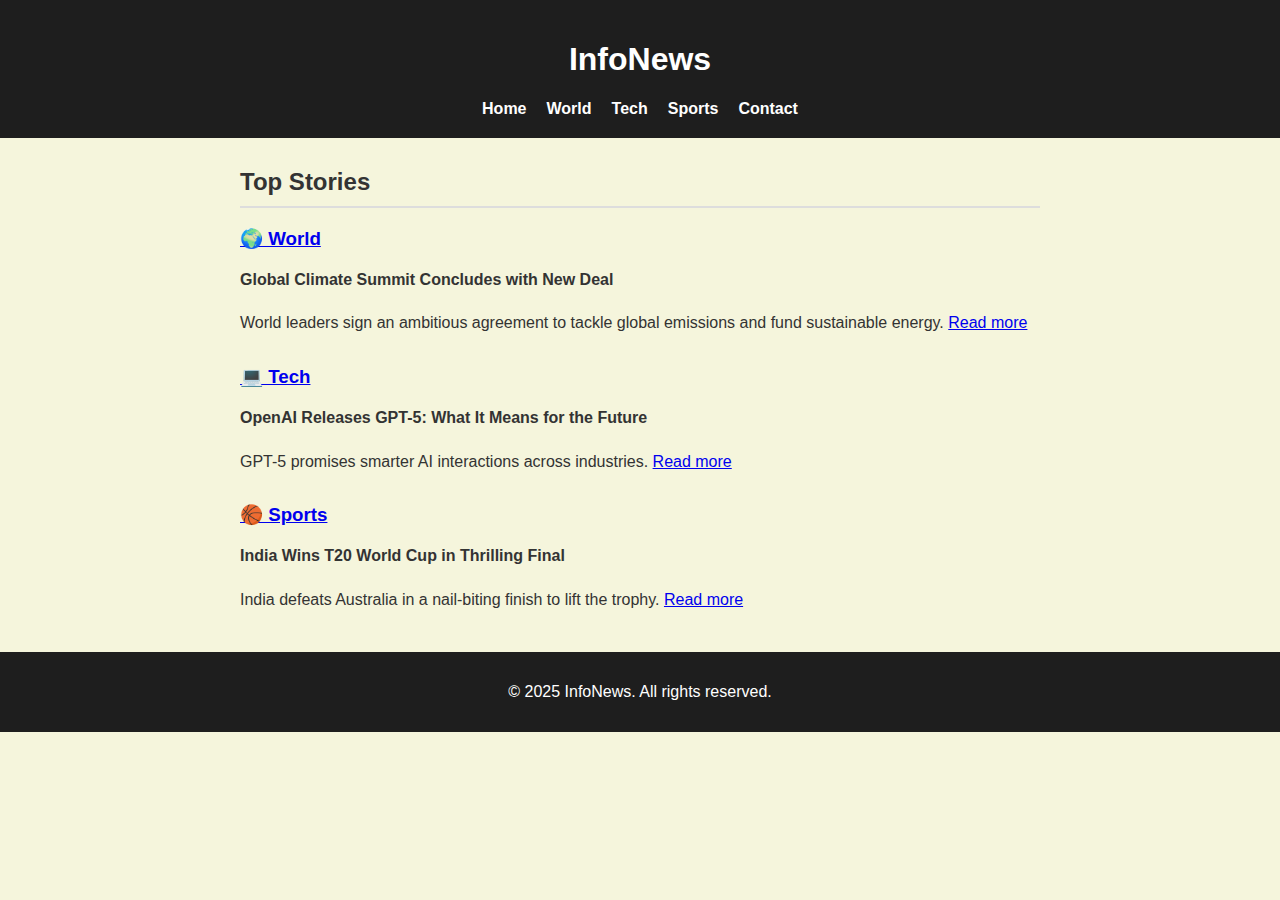
<file: index.html>
<!DOCTYPE html>
<html lang="en">
<head>
  <meta charset="UTF-8" />
  <title>InfoNews - Home</title>
  <link rel="stylesheet" href="style.css" />
</head>
<body>
  <header>
    <h1>InfoNews</h1>
    <nav>
      <ul>
        <li><a href="index.html">Home</a></li>
        <li><a href="world.html">World</a></li>
        <li><a href="tech.html">Tech</a></li>
        <li><a href="sports.html">Sports</a></li>
        <li><a href="contact.html">Contact</a></li>
      </ul>
    </nav>
  </header>

  <main>
    <h2>Top Stories</h2>

    <section>
      <h3><a href="world.html">🌍 World</a></h3>
      <article>
        <h4>Global Climate Summit Concludes with New Deal</h4>
        <p>World leaders sign an ambitious agreement to tackle global emissions and fund sustainable energy. <a href="world.html">Read more</a></p>
      </article>
    </section>

    <section>
      <h3><a href="tech.html">💻 Tech</a></h3>
      <article>
        <h4>OpenAI Releases GPT-5: What It Means for the Future</h4>
        <p>GPT-5 promises smarter AI interactions across industries. <a href="tech.html">Read more</a></p>
      </article>
    </section>

    <section>
      <h3><a href="sports.html">🏀 Sports</a></h3>
      <article>
        <h4>India Wins T20 World Cup in Thrilling Final</h4>
        <p>India defeats Australia in a nail-biting finish to lift the trophy. <a href="sports.html">Read more</a></p>
      </article>
    </section>
  </main>

  <footer>
    <p>&copy; 2025 InfoNews. All rights reserved.</p>
  </footer>
</body>
</html>
</file>
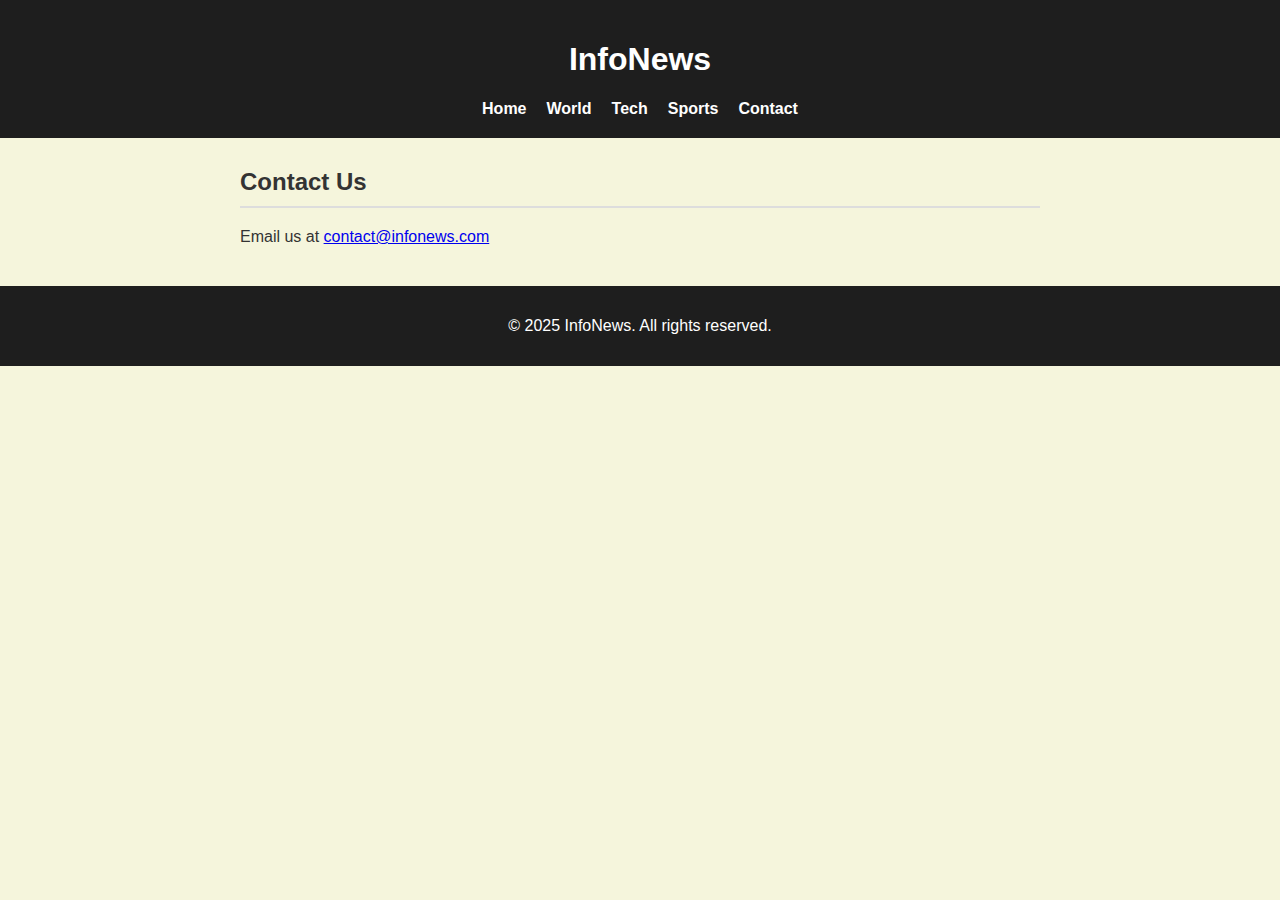
<file: contact.html>
<!DOCTYPE html>
<html lang="en">
<head>
  <meta charset="UTF-8" />
  <title>Contact - InfoNews</title>
  <link rel="stylesheet" href="style.css" />
</head>
<body>
  <header>
    <h1>InfoNews</h1>
    <nav>
      <ul>
        <li><a href="index.html">Home</a></li>
        <li><a href="world.html">World</a></li>
        <li><a href="tech.html">Tech</a></li>
        <li><a href="sports.html">Sports</a></li>
        <li><a href="contact.html">Contact</a></li>
      </ul>
    </nav>
  </header>

  <main>
    <h2>Contact Us</h2>
    <p>Email us at <a href="mailto:contact@infonews.com">contact@infonews.com</a></p>
  </main>

  <footer>
    <p>&copy; 2025 InfoNews. All rights reserved.</p>
  </footer>
</body>
</html>
</file>
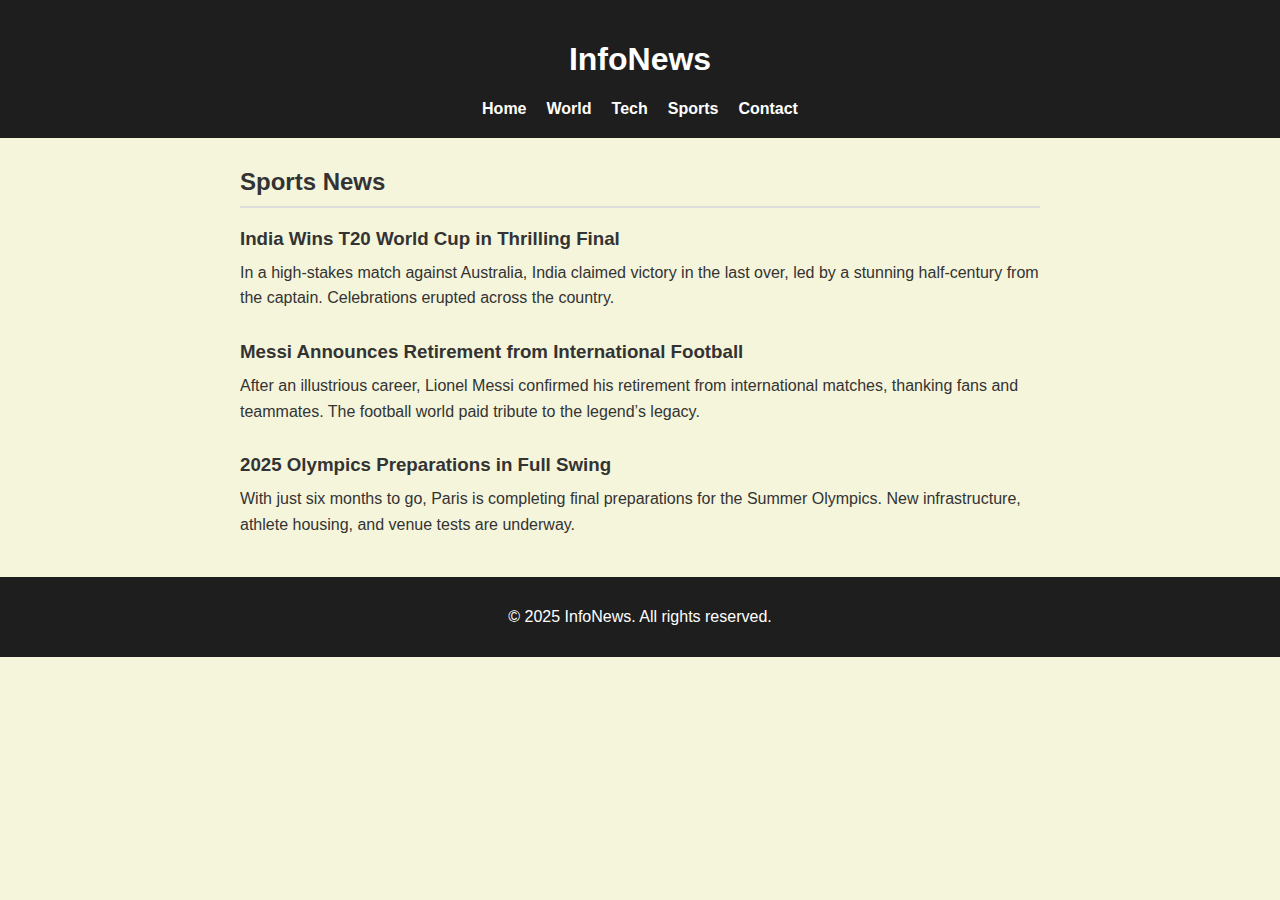
<file: sports.html>
<!DOCTYPE html>
<html lang="en">
<head>
  <meta charset="UTF-8" />
  <title>Sports News - InfoNews</title>
  <link rel="stylesheet" href="style.css" />
</head>
<body>
  <header>
    <h1>InfoNews</h1>
    <nav>
      <ul>
        <li><a href="index.html">Home</a></li>
        <li><a href="world.html">World</a></li>
        <li><a href="tech.html">Tech</a></li>
        <li><a href="sports.html">Sports</a></li>
        <li><a href="contact.html">Contact</a></li>
      </ul>
    </nav>
  </header>

  <main>
    <h2>Sports News</h2>

    <article>
      <h3>India Wins T20 World Cup in Thrilling Final</h3>
      <p>In a high-stakes match against Australia, India claimed victory in the last over, led by a stunning half-century from the captain. Celebrations erupted across the country.</p>
    </article>

    <article>
      <h3>Messi Announces Retirement from International Football</h3>
      <p>After an illustrious career, Lionel Messi confirmed his retirement from international matches, thanking fans and teammates. The football world paid tribute to the legend’s legacy.</p>
    </article>

    <article>
      <h3>2025 Olympics Preparations in Full Swing</h3>
      <p>With just six months to go, Paris is completing final preparations for the Summer Olympics. New infrastructure, athlete housing, and venue tests are underway.</p>
    </article>
  </main>

  <footer>
    <p>&copy; 2025 InfoNews. All rights reserved.</p>
  </footer>
</body>
</html>
</file>
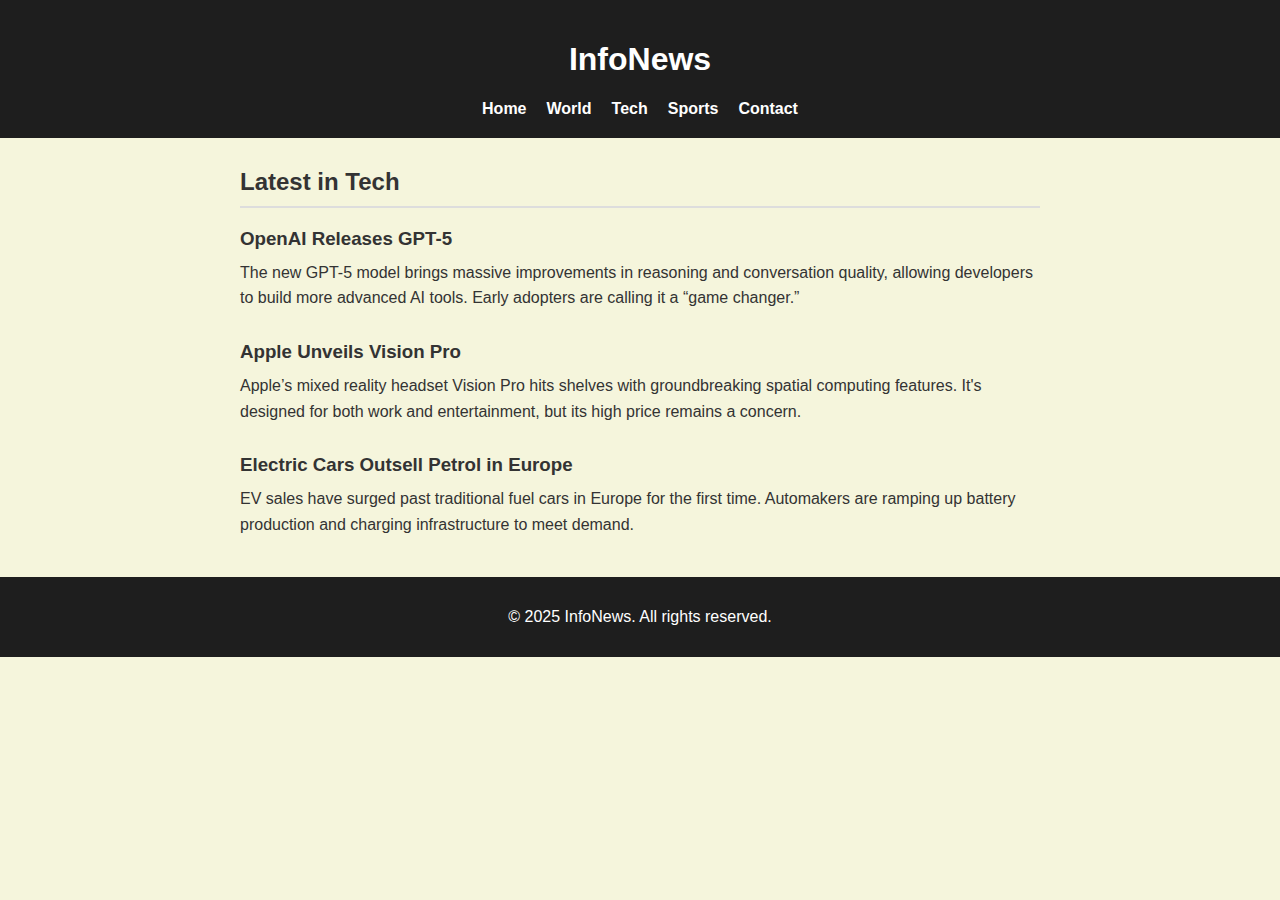
<file: tech.html>
<!DOCTYPE html>
<html lang="en">
<head>
  <meta charset="UTF-8" />
  <title>Tech News - InfoNews</title>
  <link rel="stylesheet" href="style.css" />
</head>
<body>
  <header>
    <h1>InfoNews</h1>
    <nav>
      <ul>
        <li><a href="index.html">Home</a></li>
        <li><a href="world.html">World</a></li>
        <li><a href="tech.html">Tech</a></li>
        <li><a href="sports.html">Sports</a></li>
        <li><a href="contact.html">Contact</a></li>
      </ul>
    </nav>
  </header>

  <main>
    <h2>Latest in Tech</h2>

    <article>
      <h3>OpenAI Releases GPT-5</h3>
      <p>The new GPT-5 model brings massive improvements in reasoning and conversation quality, allowing developers to build more advanced AI tools. Early adopters are calling it a “game changer.”</p>
    </article>

    <article>
      <h3>Apple Unveils Vision Pro</h3>
      <p>Apple’s mixed reality headset Vision Pro hits shelves with groundbreaking spatial computing features. It's designed for both work and entertainment, but its high price remains a concern.</p>
    </article>

    <article>
      <h3>Electric Cars Outsell Petrol in Europe</h3>
      <p>EV sales have surged past traditional fuel cars in Europe for the first time. Automakers are ramping up battery production and charging infrastructure to meet demand.</p>
    </article>
  </main>

  <footer>
    <p>&copy; 2025 InfoNews. All rights reserved.</p>
  </footer>
</body>
</html>
</file>
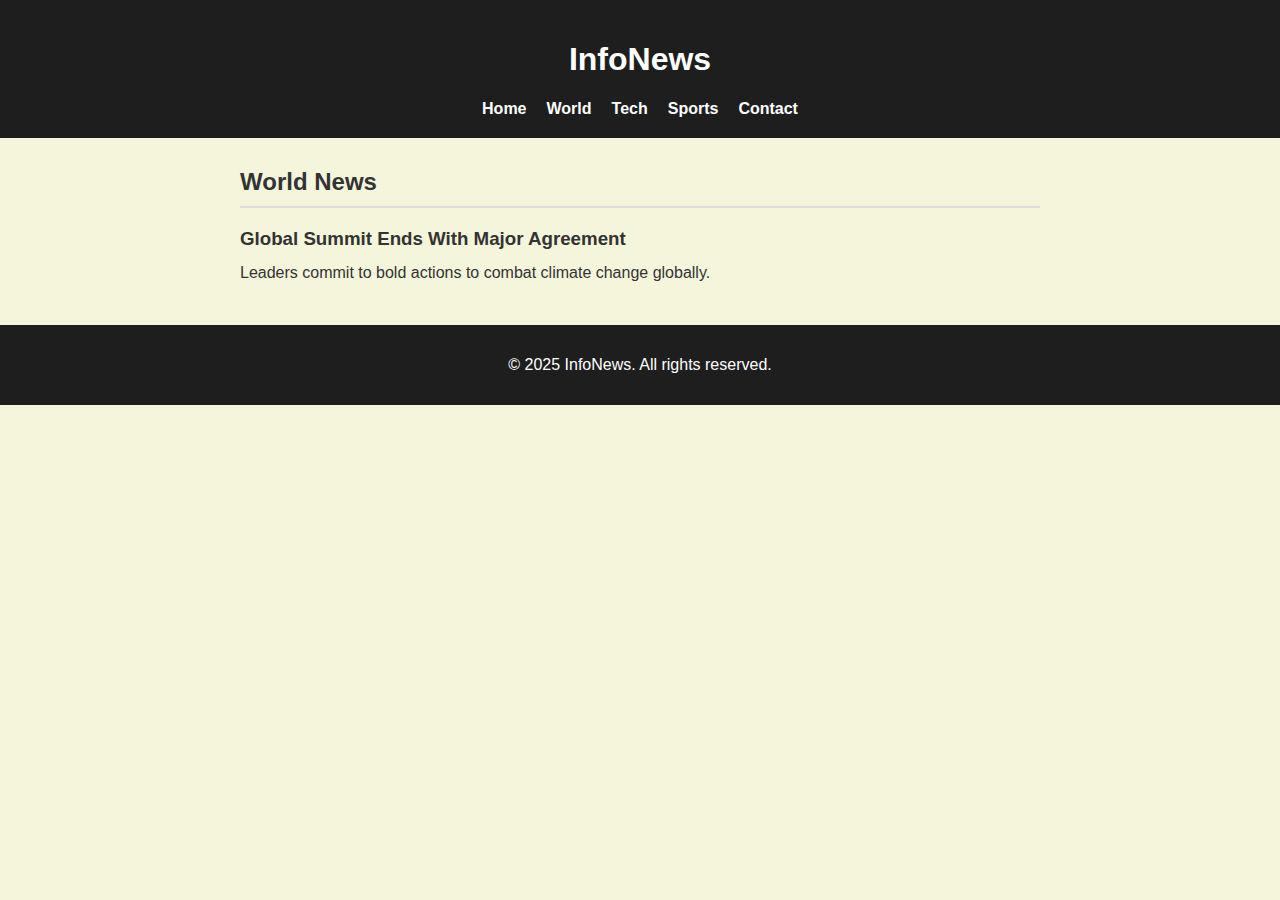
<file: world.html>
<!DOCTYPE html>
<html lang="en">
<head>
  <meta charset="UTF-8" />
  <title>World News - InfoNews</title>
  <link rel="stylesheet" href="style.css" />
</head>
<body>
  <header>
    <h1>InfoNews</h1>
    <nav>
      <ul>
        <li><a href="index.html">Home</a></li>
        <li><a href="world.html">World</a></li>
        <li><a href="tech.html">Tech</a></li>
        <li><a href="sports.html">Sports</a></li>
        <li><a href="contact.html">Contact</a></li>
      </ul>
    </nav>
  </header>

  <main>
    <h2>World News</h2>
    <article>
      <h3>Global Summit Ends With Major Agreement</h3>
      <p>Leaders commit to bold actions to combat climate change globally.</p>
    </article>
  </main>

  <footer>
    <p>&copy; 2025 InfoNews. All rights reserved.</p>
  </footer>
</body>
</html>
</file>
<file: style.css>
/* style.css */
body {
    font-family: 'Segoe UI', sans-serif;
    margin: 0;
    padding: 0;
    background-color: beige;
    color: #333;
  }
  
  header {
    background-color: #1e1e1e;
    color: white;
    padding: 20px;
    text-align: center;
  }
  
  nav ul {
    list-style: none;
    display: flex;
    justify-content: center;
    padding: 0;
    gap: 20px;
    margin: 10px 0 0;
  }
  
  nav ul li a {
    color: white;
    text-decoration: none;
    font-weight: bold;
  }
  
  nav ul li a:hover {
    text-decoration: underline;
  }
  
  main {
    max-width: 800px;
    margin: 30px auto;
    padding: 0 20px;
  }
  
  main h2 {
    margin-bottom: 20px;
    border-bottom: 2px solid #ddd;
    padding-bottom: 10px;
  }
  
  article {
    margin-bottom: 30px;
  }
  
  article h3 {
    margin-bottom: 10px;
  }
  
  article p {
    margin: 0;
    line-height: 1.6;
  }
  
  footer {
    background-color: #1e1e1e;
    color: white;
    text-align: center;
    padding: 15px;
    margin-top: 40px;
  }
</file>
